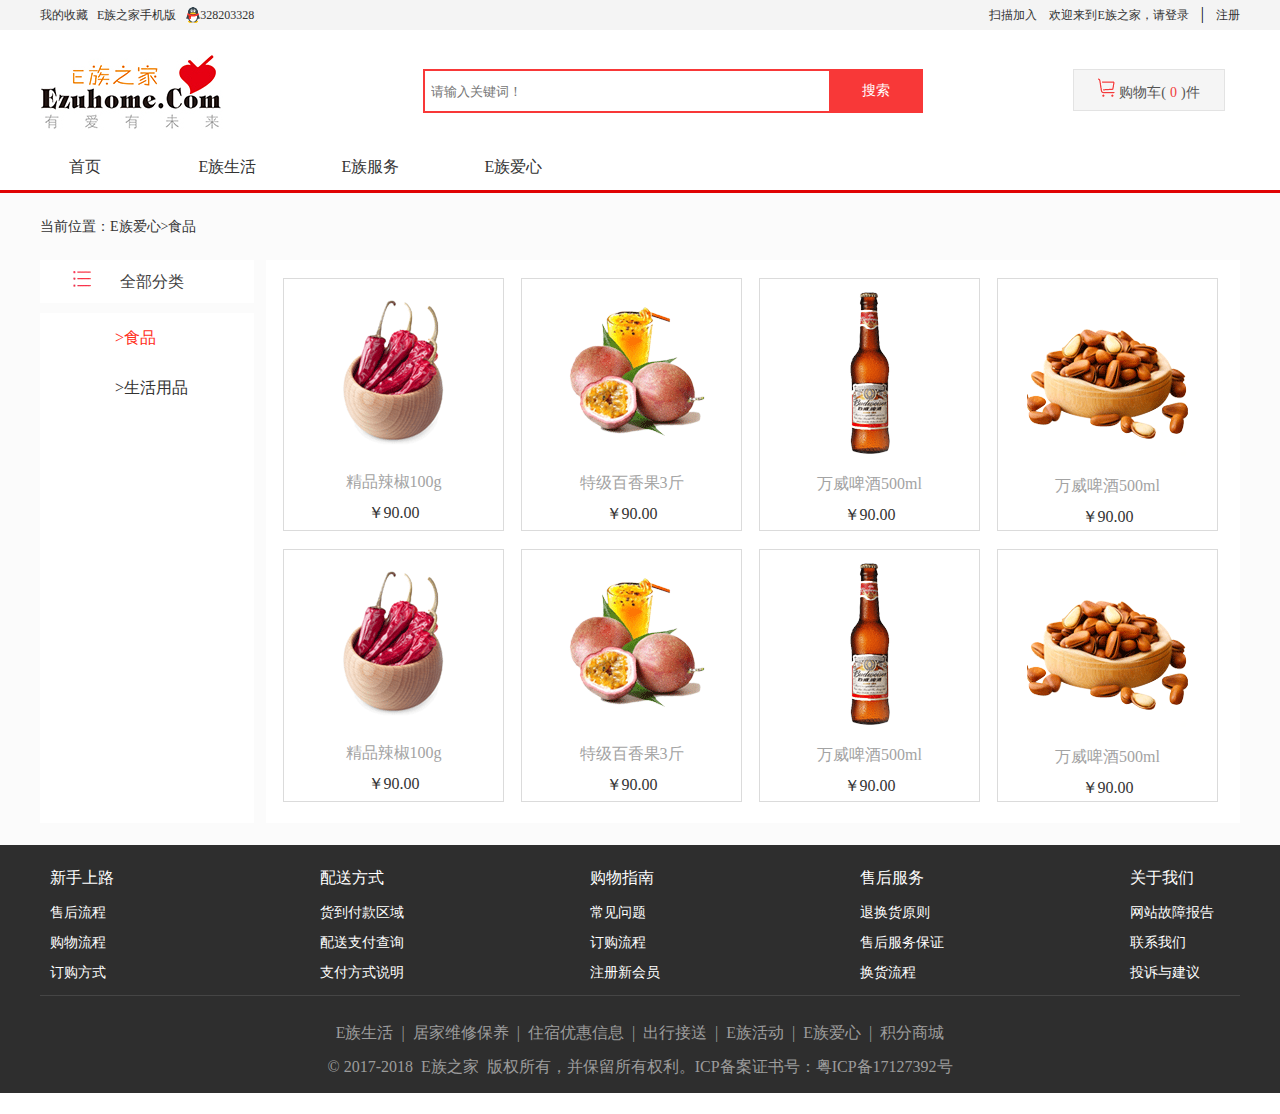
<file: index.html>
<!DOCTYPE html>
<html lang="en">
    <head>
        <meta charset="utf-8">
        <title>雪梨任务7</title>
    	<link rel="stylesheet" href="style .css">
    </head>
    <body>
    	<div class="box1">
    		<ul class="box2">
    			<li>
    				<a href="#">我的收藏</a>
    			</li>
    			<li>
    				<a href="#">E族之家手机版</a>
    			</li>
    			<li>
    				<p>&nbsp;&nbsp;&nbsp;&nbsp;&nbsp;328203328</p>
    			</li>
    				<span>
    					<a href="#">扫描加入</a> &nbsp;
    					<a href="#">欢迎来到E族之家，请登录</a> &nbsp; |  &nbsp;
    					<a href="#">注册</a>
    				</span>
    		</ul>
    	</div>
    	<div class="box3">
			<div class="box4">
				<div class="lg">
					<img src="images/logo.jpg" alt="" class="logo">
					<form class="web">
						<div class="sousuok">
							<input name="sous" placeholder="请输入关键词！" class="in">
						</div>
						<div class="sousuo">
							<input type="submit" value="搜索" class="ss">
						</div>
						<div class="gwc">
							<img src="images/gwc.png" alt="" class="che">
							<span>购物车(</span>
							<span class="zero">0</span>
							<span>)件</span>
						</div>
					</form>
				</div>
			</div>
			<div class="box5">
				<ul class="daohang">
					<li><a href="">首页</a></li>
					<li><a href="">E族生活</a></li>
					<li><a href="">E族服务</a></li>
					<li><a href="">E族爱心</a></li>
				</ul>
			</div>
    	</div>
    	<div class="big">
    		<div class="box6">
    			<div class="box7">
    				<p>当前位置：E族爱心>食品</p>
    			</div>
    			<div class="box8">
					<ul class="zuo">
						<li class="left1">
							<img src="images/left.png" class="tp">
							<p class="fl">全部分类</p>
						</li>
						<li class="left2">
							<ul>	
								<li><a href="#" class="le1"> >食品</a><br></li>
								<li><a href="#" class="le2"> >生活用品</a></li>
							</ul>
						</li>
					</ul>
					<div class="right">
						<ul>
							<li>
								<a href="#">
									<img src="images/lajiao.png" alt="" class="lajiao">
									<p class="first">精品辣椒100g</p>
									<p class="second">￥90.00</p>
								</a>
							</li>
							<li>
								<a href="#">
									<img src="images/baixiangguo.png" alt="" class="bxg">
									<p class="first">特级百香果3斤</p>
									<p class="second">￥90.00</p>
								</a>
							</li>
							<li>
								<a href="#">
									<img src="images/pijiu.png" alt="" class="jiu">
									<p class="first">万威啤酒500ml</p>
									<p class="second">￥90.00</p>
								</a>
							</li>
							<li>
								<a href="#">
									<img src="images/jianguo.png" alt="" class="jguo">
									<p class="first">万威啤酒500ml</p>
									<p class="second">￥90.00</p>
								</a>
							</li>
							<li>
								<a href="#">
									<img src="images/lajiao.png" alt="" class="lajiao">
									<p class="first">精品辣椒100g</p>
									<p class="second">￥90.00</p>
								</a>
							</li>
							<li>
								<a href="#">
									<img src="images/baixiangguo.png" alt="" class="bxg">
									<p class="first">特级百香果3斤</p>
									<p class="second">￥90.00</p>
								</a>
							</li>
							<li>
								<a href="#">
									<img src="images/pijiu.png" alt="" class="jiu">
									<p class="first">万威啤酒500ml</p>
									<p class="second">￥90.00</p>
								</a>
							</li>
							<li>
								<a href="#">
									<img src="images/jianguo.png" alt="" class="jguo">
									<p class="first">万威啤酒500ml</p>
									<p class="second">￥90.00</p>
								</a>
							</li>
						</ul>
					</div>
    			</div>
    		</div>
		
    		<div class="black">
				<div class="hei">
					<ul>
						<li><a href="#">新手上路</a></li>
						<li><a href="#">售后流程</a></li>
						<li><a href="#">购物流程</a></li>
						<li><a href="#">订购方式</a></li>
					</ul>
					<ul class="ling">
						<li><a href="#">配送方式</a></li>
						<li><a href="#">货到付款区域</a></li>
						<li><a href="#">配送支付查询</a></li>
						<li><a href="#">支付方式说明</a></li>
					</ul>
					<ul class="ling">
						<li><a href="#">购物指南</a></li>
						<li><a href="#">常见问题</a></li>
						<li><a href="#">订购流程</a></li>
						<li><a href="#">注册新会员</a></li>
					</ul>
					<ul class="ling">
						<li><a href="#">售后服务</a></li>
						<li><a href="#">退换货原则</a></li>
						<li><a href="#">售后服务保证</a></li>
						<li><a href="#">换货流程</a></li>
					</ul>
					<ul class="ling">
						<li><a href="#">关于我们</a></li>
						<li><a href="#">网站故障报告</a></li>
						<li><a href="#">联系我们</a></li>
						<li><a href="#">投诉与建议</a></li>
					</ul>	
				</div>
				<div class="last">
					<p>E族生活&nbsp;&nbsp;|&nbsp;&nbsp;居家维修保养&nbsp;&nbsp;|&nbsp;&nbsp;住宿优惠信息&nbsp;&nbsp;|&nbsp;&nbsp;出行接送&nbsp;&nbsp;|&nbsp;&nbsp;E族活动&nbsp;&nbsp;|&nbsp;&nbsp;E族爱心&nbsp;&nbsp;|&nbsp;&nbsp;积分商城</p>
					<p>©&nbsp;2017-2018&nbsp;&nbsp;E族之家&nbsp;&nbsp;版权所有，并保留所有权利。ICP备案证书号：粤ICP备17127392号</p>
				</div>
    		</div>
    	</div>	
    </body>
</html>
</file>
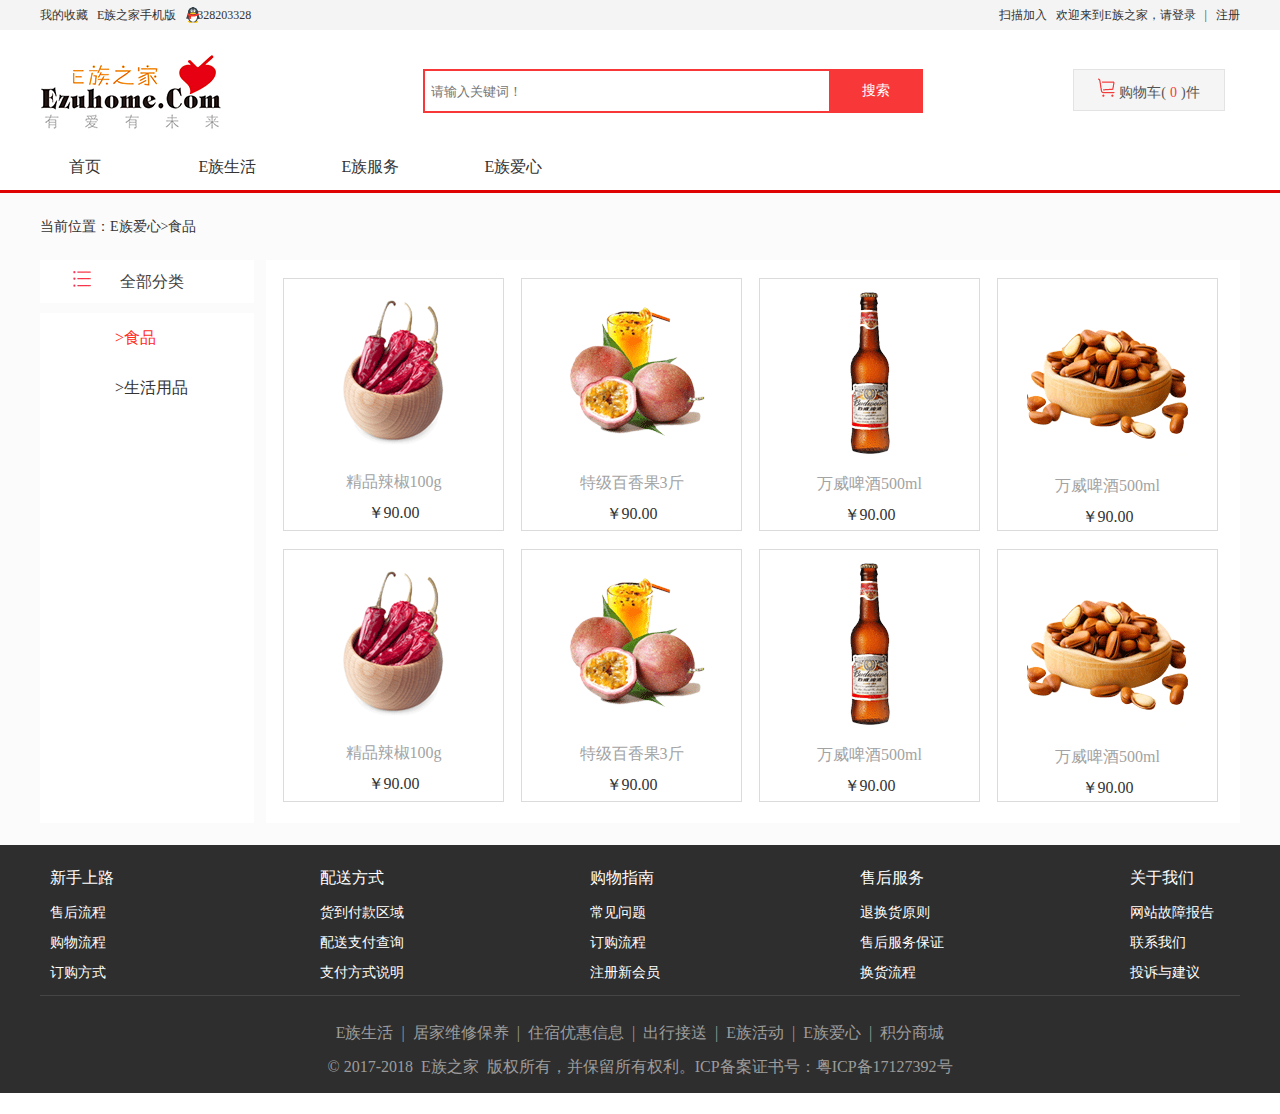
<file: xueli07.html>
<!DOCTYPE html>
<html lang="en">
    <head>
        <meta charset="utf-8">
        <title>雪梨任务07</title>
    	<link rel="stylesheet" href="style .css">
    </head>
    <body>
    	<div class="box1">
    		<div class="box2">
    			<p>
    				我的收藏&nbsp&nbsp
    				E族之家手机版 &nbsp&nbsp&nbsp&nbsp&nbsp
    				328203328
    				<span>
    					<a href="#">扫描加入</a> &nbsp
    					<a href="#">欢迎来到E族之家，请登录</a> &nbsp |  &nbsp
    					<a href="#">注册</a>
    				</span>
    			</p>
    		</div>
    	</div>
    	<div class="box3">
			<div class="box4">
				<div class="lg">
					<img src="images/logo.jpg" alt="" class="logo">
					<form class="web">
						<div class="sousuok">
							<input name="sous" placeholder="请输入关键词！" class="in">
						</div>
						<div class="sousuo">
							<input type="submit" value="搜索" class="ss">
						</div>
						<div class="gwc">
							<img src="images/gwc.png" alt="" class="che">
							<span>购物车(</span>
							<span class="zero">0</span>
							<span>)件</span>
						</div>
					</form>
				</div>
			</div>
			<div class="box5">
				<ul class="daohang">
					<li><a href="">首页</a></li>
					<li><a href="">E族生活</a></li>
					<li><a href="">E族服务</a></li>
					<li><a href="">E族爱心</a></li>
				</ul>
			</div>
    	</div>
    	<div class="big">
    		<div class="box6">
    			<div class="box7">
    				<p>当前位置：E族爱心>食品</p>
    			</div>
    			<div class="box8">
					<ul class="zuo">
						<li class="left1">
							<img src="images/left.png" class="tp">
							<p class="fl">全部分类</p>
						</li>
						<li class="left2">
							<ul>	
								<li><a href="#" class="le1"> >食品</a><br></li>
								<li><a href="#" class="le2"> >生活用品</a></li>
							</ul>
						</li>
					</ul>
					<div class="right">
						<ul>
							<li>
								<a href="#">
									<img src="images/lajiao.png" alt="" class="lajiao">
									<p class="first">精品辣椒100g</p>
									<p class="second">￥90.00</p>
								</a>
							</li>
							<li>
								<a href="#">
									<img src="images/baixiangguo.png" alt="" class="bxg">
									<p class="first">特级百香果3斤</p>
									<p class="second">￥90.00</p>
								</a>
							</li>
							<li>
								<a href="#">
									<img src="images/pijiu.png" alt="" class="jiu">
									<p class="first">万威啤酒500ml</p>
									<p class="second">￥90.00</p>
								</a>
							</li>
							<li>
								<a href="#">
									<img src="images/jianguo.png" alt="" class="jguo">
									<p class="first">万威啤酒500ml</p>
									<p class="second">￥90.00</p>
								</a>
							</li>
							<li>
								<a href="#">
									<img src="images/lajiao.png" alt="" class="lajiao">
									<p class="first">精品辣椒100g</p>
									<p class="second">￥90.00</p>
								</a>
							</li>
							<li>
								<a href="#">
									<img src="images/baixiangguo.png" alt="" class="bxg">
									<p class="first">特级百香果3斤</p>
									<p class="second">￥90.00</p>
								</a>
							</li>
							<li>
								<a href="#">
									<img src="images/pijiu.png" alt="" class="jiu">
									<p class="first">万威啤酒500ml</p>
									<p class="second">￥90.00</p>
								</a>
							</li>
							<li>
								<a href="#">
									<img src="images/jianguo.png" alt="" class="jguo">
									<p class="first">万威啤酒500ml</p>
									<p class="second">￥90.00</p>
								</a>
							</li>
						</ul>
					</div>
    			</div>
    		</div>
    		<div class="black">
				<div class="hei">
					<ul>
						<li><a href="#">新手上路</a></li>
						<li><a href="#">售后流程</a></li>
						<li><a href="#">购物流程</a></li>
						<li><a href="#">订购方式</a></li>
					</ul>
					<ul class="ling">
						<li><a href="#">配送方式</a></li>
						<li><a href="#">货到付款区域</a></li>
						<li><a href="#">配送支付查询</a></li>
						<li><a href="#">支付方式说明</a></li>
					</ul>
					<ul class="ling">
						<li><a href="#">购物指南</a></li>
						<li><a href="#">常见问题</a></li>
						<li><a href="#">订购流程</a></li>
						<li><a href="#">注册新会员</a></li>
					</ul>
					<ul class="ling">
						<li><a href="#">售后服务</a></li>
						<li><a href="#">退换货原则</a></li>
						<li><a href="#">售后服务保证</a></li>
						<li><a href="#">换货流程</a></li>
					</ul>
					<ul class="ling">
						<li><a href="#">关于我们</a></li>
						<li><a href="#">网站故障报告</a></li>
						<li><a href="#">联系我们</a></li>
						<li><a href="#">投诉与建议</a></li>
					</ul>	
				</div>
				<div class="last">
					<p>E族生活&nbsp&nbsp|&nbsp&nbsp居家维修保养&nbsp&nbsp|&nbsp&nbsp住宿优惠信息&nbsp&nbsp|&nbsp&nbsp出行接送&nbsp&nbsp|&nbsp&nbspE族活动&nbsp&nbsp|&nbsp&nbspE族爱心&nbsp&nbsp|&nbsp&nbsp积分商城</p>
					<p>©&nbsp2017-2018&nbsp&nbspE族之家&nbsp&nbsp版权所有，并保留所有权利。ICP备案证书号：粤ICP备17127392号</p>
				</div>
    		</div>
    	</div>	
    </body>
</html>
</file>
<file: style .css>
*{
	padding:0;
	margin:0;
}
li{
	list-style: none;
}
a{
	text-decoration:none;
}
input{
	border:0;
	padding:0;
}
.box1{
	height:30px;
	background:#f4f4f4;
}
.box2{
	width:1200px;
	margin: 0 auto;
	background:url(images/qq.png) no-repeat 146px center;
}
.box2 li{
	display:inline-block;
	height:30px;
	padding-right:5px;
}
.box2 p{
	line-height:30px;
	font-size:12px;
	color:#333333;
}
.box2 span{
	float:right;
}
.box2 a{
	font-size:12px;
	color:#333333;
	line-height:30px;
}
.box3{
	height:160px;
	border-bottom:3px solid #e00304;
	background: #ffffff;
}
.box4{
	width:1200px;
	height:120px;
	margin: 0 auto;
}
.logo{
	float:left;
	margin-top:20px;
	margin-right:200px;
}
.web{
	width:810px;
	height:120px;
	float:right;
 	position:relative;
 	margin-right:7px;
}
.sousuok{
 	float:left;
	width:404px;
	height:40px;
	border:2px solid #f83838;
	display:inline-block;
    vertical-align:top;
	margin-top:39px;
    border-right-width:0; 
}
.in{
	width:397px;
	height:36px;
	margin-top:2.3px;
	margin-left:1px;
	padding-left:5px;
}
.sousuo{
	width:90px;
	height:40px;
	border:2px solid #f83838;
	display:inline-block;
	margin-top:39px;
	float:left;
}
.ss{
	width:90px;
	height:40px;
	background:#f83838;
	font-size:14px;
	color:#ffffff;
}
.gwc{
	width:150px;
	height:40px;
	background:#f5f5f5;
	border:1px solid #e3e3e3;
	float:left;
	margin-top:39px;
	margin-left:150px;
	text-align:center;
}
.che{
	margin-top:8px;
}
.gwc span{
	line-height:40px;
	font-size:14px;
	color:#545454;
}
.gwc .zero{
	color:#f13a3a;
}
.box5{
	width:1200px;
	height:40px;
	margin: 0 auto;
}
.daohang li{
	display:inline-block;
	line-height:33px;
	width:89px;
	margin-right:50px;
	text-align:center;
	margin-bottom: 3px;
}
.daohang > li:hover > a{
	color:#ffffff;
}
.daohang > li > a{
	font-size:16px;
	color:#333333;
}
.daohang li:hover{
	background:#fd0304;
	border-radius:6px;
}
.big{
	height:652px;
	background:#fbfbfb;
}
.box6{
	width:1200px;
	height:652px;
	margin: 0 auto;
}
.box7{
	width:1200px;
	height:67px;	
}
.box7 p{
	line-height:67px;
	font-size:14px;
	color:#333333;
}
.box8{
	width:1200px;
	height:585px;
}
.zuo{
	width:43px;
	height:214px;
	float:left;
	position:relative;
}
.left1{
	width:214px;
	height:43px;
	background:#ffffff;
	line-height:43px;
}
.tp{
	margin-left:33px;
}
.fl{
	display:inline-block;
	font-size:16px;
	color:#414141;
	margin-left:25px;

}
.left2{
	width:214px;
	height:510px;
	background:#ffffff;	
	margin-top:10px;
	margin-bottom:22px;
}
.left2 li{
	width:214px;
	height:50px;
	line-height:50px;
	margin-left:75px;
}
.le1{
	color:#ff2c18;
}
.le2{
	color:#333333;
}
.right{
	width:974px;
	height:563px;
	background:#ffffff;
	margin-left:12px;
	margin-bottom:22px;
	float: right;
    position:relative;
}
.right li{
    width:219px;
    height:251px;
    border:1px solid #dbdbdb;
    float: left;
    position: relative;
    margin-top:18px;
    margin-left:17px;
    text-align: center;
}
.first{
	margin-bottom:10px;
	color:#a3a3a3;
}
.second{
	color:#333333;
} 
.lajiao{
    margin-top:21px;
    margin-bottom:21px;
}
.bxg{
	margin-top:23px;
    margin-bottom:22px;
}
.jiu{
	margin-top:13px;
    margin-bottom:16px;
}
.jguo{
	margin-top:16px;
    margin-bottom:16px;
}
.black{
	height:248px;
	background:#2e2e2e;
}
.hei{
	width:1200px;
	height:150px;
	border-bottom:1px solid #454545;
	margin:0 auto;
}
.hei ul{
	width:85px;
	height:150px;
	margin-top:13px;
	padding-left:10px;
	float:left;
	position:relative;
}
.hei ul li:first-child a{
	font-size:16px;
	color:#ffffff;
	line-height:40px;
	margin-left:0px;
}
.hei ul li a{
	font-size:14px;
	color:#ffffff;
	line-height:30px;
}
.hei:last-child{
	margin-top:13px;
}
.ling{
	margin-left:175px;
}
.last{
	width:1200px;
	height:98px;
	padding-top:20px;
	text-align:center;
	margin:0 auto;
}
.last p{
	font: lighter 14px;
	color:#9c9c9c;
	line-height:34px;
}
</file>
